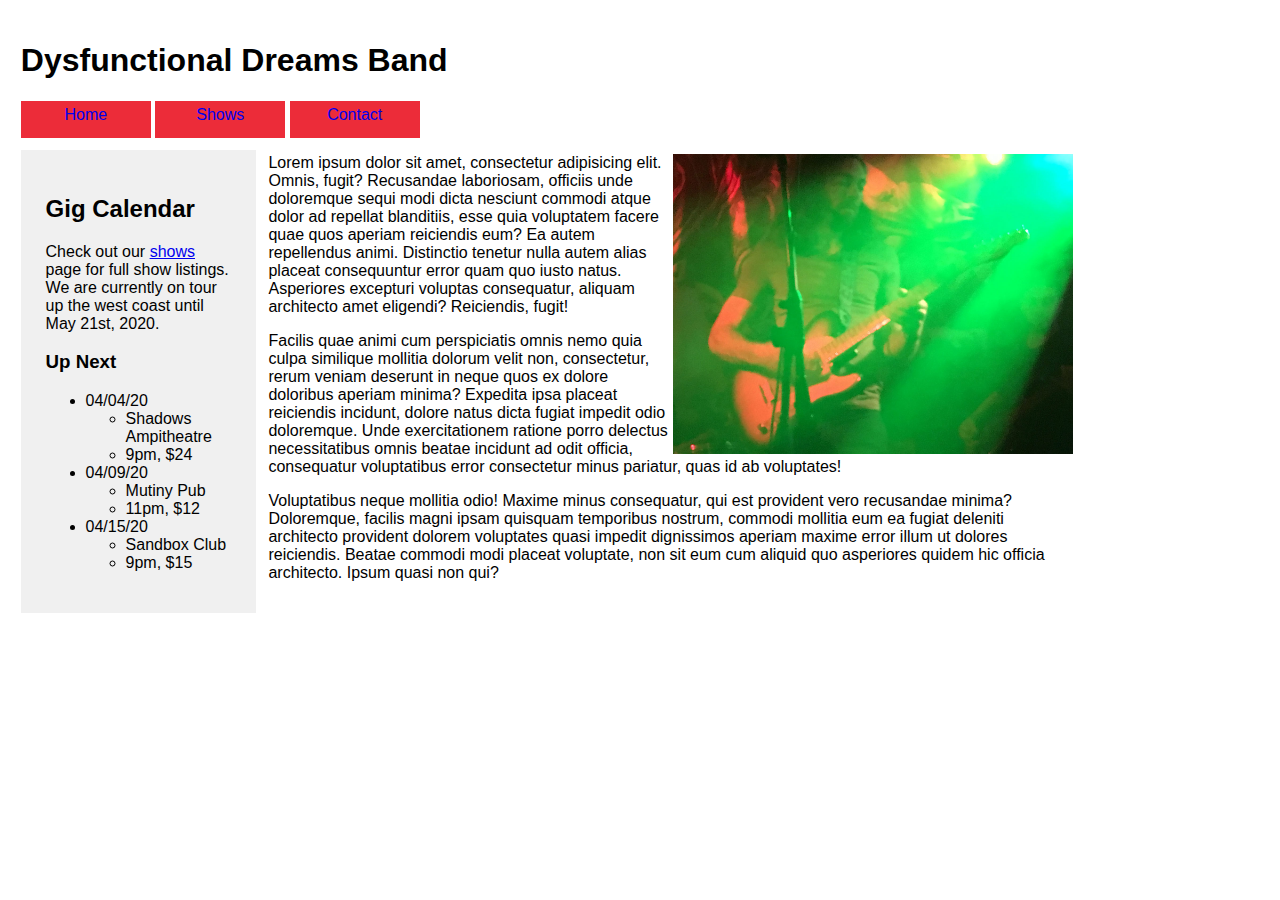
<file: index.html>
<!DOCTYPE html>
<html lang="en">
  <head>
    <meta charset="UTF-8">
    <title>Dysfunctional Dreams Band Official Website</title>
    <link rel="stylesheet" href="css/styles.css">
  </head>
  <body>
    <header>
      <h1>Dysfunctional Dreams Band</h1>
      <nav>
        <a href="index.html">Home</a>
        <a href="shows.html">Shows</a>
        <a href="contact.html">Contact</a>
      </nav>      
    </header>
    <aside>
      <h2>Gig Calendar</h2>
      <p>Check out our <a href="shows.html">shows</a> page for full show listings. We are currently on tour up the west coast until May 21st, 2020.</p>
      <h3>Up Next</h3>
      <ul>
        <li>
          04/04/20
          <ul>
            <li>Shadows Ampitheatre</li>
            <li>9pm, $24</li>
          </ul>
        </li>
        <li>
          04/09/20
          <ul>
            <li>Mutiny Pub</li>
            <li>11pm, $12</li>
          </ul>
        </li>
        <li>
          04/15/20
          <ul>
            <li>Sandbox Club</li>
            <li>9pm, $15</li>
          </ul>
        </li>
      </ul>
    </aside>
    <main>
      <img src="images/IMG_5584.jpg" alt="Eddie, the lead guitarist of Dysfunctional Dreams playing guitar.">
      <p>Lorem ipsum dolor sit amet, consectetur adipisicing elit. Omnis, fugit? Recusandae laboriosam, officiis unde doloremque sequi modi dicta nesciunt commodi atque dolor ad repellat blanditiis, esse quia voluptatem facere quae quos aperiam reiciendis eum? Ea autem repellendus animi. Distinctio tenetur nulla autem alias placeat consequuntur error quam quo iusto natus. Asperiores excepturi voluptas consequatur, aliquam architecto amet eligendi? Reiciendis, fugit!</p>
      <p>Facilis quae animi cum perspiciatis omnis nemo quia culpa similique mollitia dolorum velit non, consectetur, rerum veniam deserunt in neque quos ex dolore doloribus aperiam minima? Expedita ipsa placeat reiciendis incidunt, dolore natus dicta fugiat impedit odio doloremque. Unde exercitationem ratione porro delectus necessitatibus omnis beatae incidunt ad odit officia, consequatur voluptatibus error consectetur minus pariatur, quas id ab voluptates!</p>
      <p>Voluptatibus neque mollitia odio! Maxime minus consequatur, qui est provident vero recusandae minima? Doloremque, facilis magni ipsam quisquam temporibus nostrum, commodi mollitia eum ea fugiat deleniti architecto provident dolorem voluptates quasi impedit dignissimos aperiam maxime error illum ut dolores reiciendis. Beatae commodi modi placeat voluptate, non sit eum cum aliquid quo asperiores quidem hic officia architecto. Ipsum quasi non qui?</p>
    </main>
  </body>
</html>
</file>
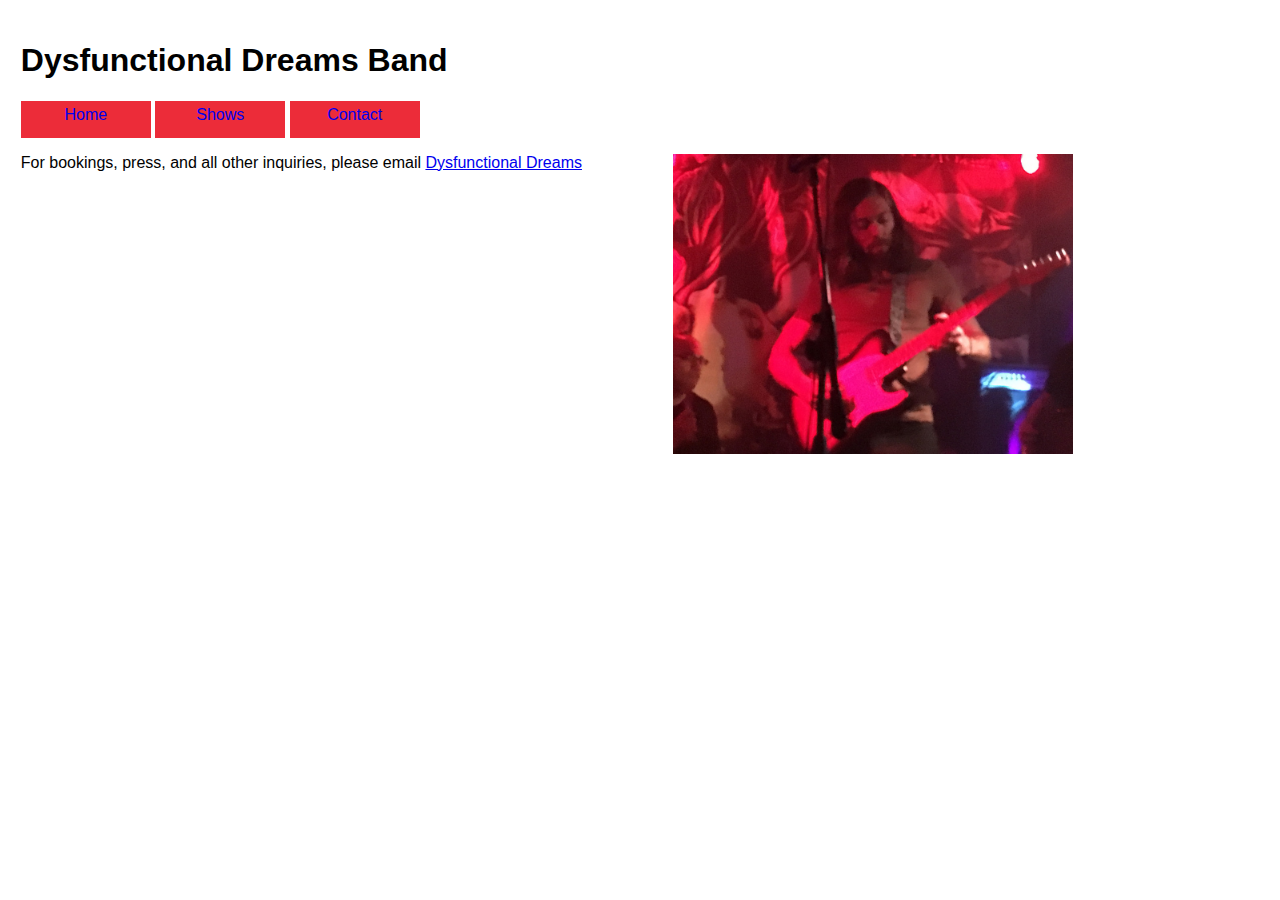
<file: contact.html>
<!DOCTYPE html>
<html lang="en">
  <head>
    <meta charset="UTF-8">
    <title>Dysfunctional Dreams Band Contact Page</title>
    <link rel="stylesheet" href="css/styles.css">
  </head>
  <body>
    <header>
      <h1>Dysfunctional Dreams Band</h1>
      <nav>
        <a href="index.html">Home</a>
        <a href="shows.html">Shows</a>
        <a href="contact.html">Contact</a>
      </nav>      
    </header>
    <main>
      <img src="images/IMG_5580.jpg" alt="Dysfuncional Dreams live show, 2020">
      <p>For bookings, press, and all other inquiries, please email <a href="mailto:mail@dysfunctionaldreams.com">Dysfunctional Dreams</a></p>
    </main>
  </body>
</html>
</file>
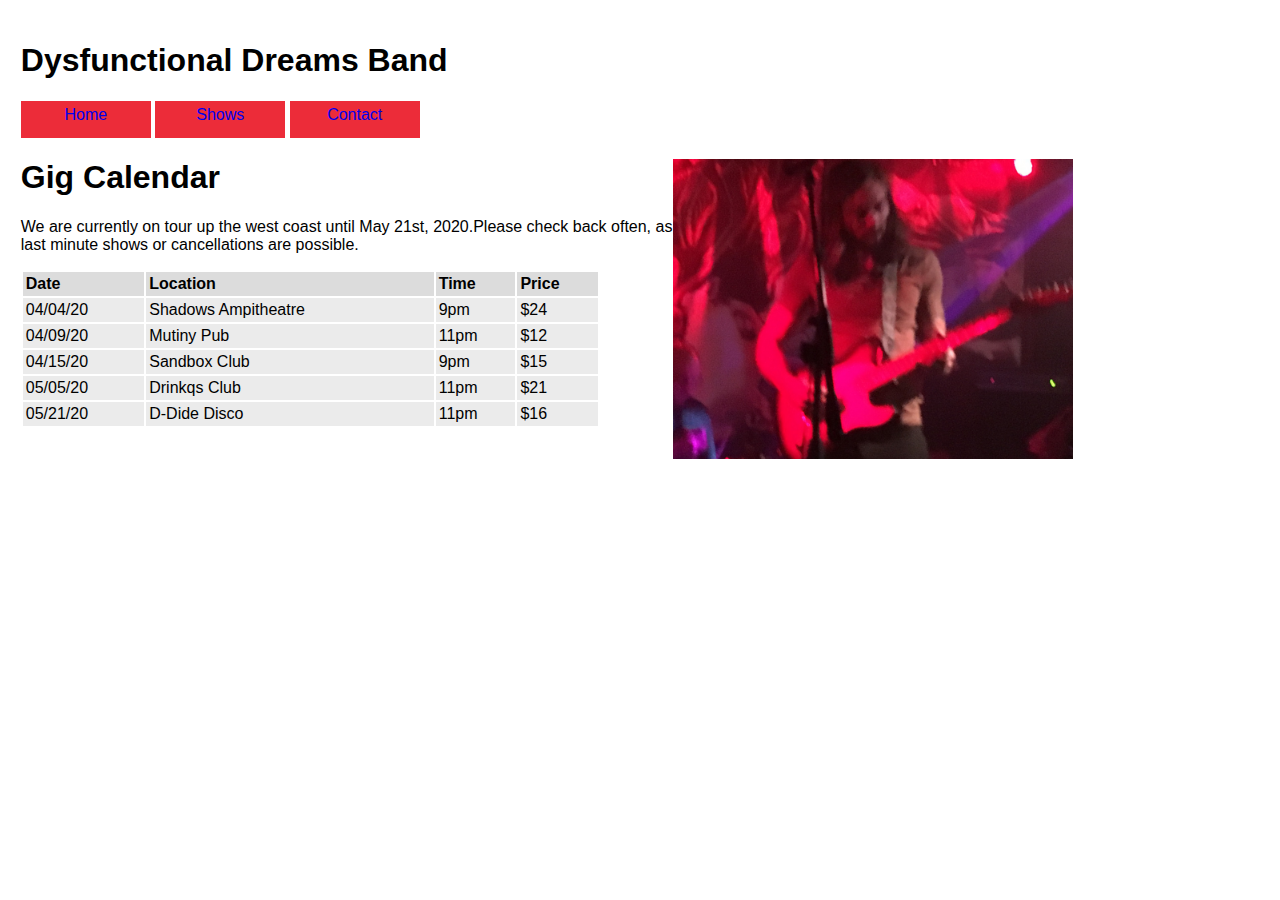
<file: shows.html>
<!DOCTYPE html>
<html lang="en">
  <head>
    <meta charset="UTF-8">
    <title>Dysfunctional Dreams Band Shows Calendar</title>
    <link rel="stylesheet" href="css/styles.css">
  </head>
  <body>
    <header>
      <h1>Dysfunctional Dreams Band</h1>
      <nav>
        <a href="index.html">Home</a>
        <a href="shows.html">Shows</a>
        <a href="contact.html">Contact</a>
      </nav>      
    </header>
    <main>
      <img src="images/IMG_5582.jpg" alt="Dysfuncional Dreams in Los Angeles, 2019">
      <h1>Gig Calendar</h1>
      <p>We are currently on tour up the west coast until May 21st, 2020.Please check back often, as last minute shows or cancellations are possible.</p>
      <table>
        <tr>
          <th>Date</th>
          <th>Location</th>
          <th>Time</th>
          <th>Price</th>
        </tr>
        <tr>
          <td>04/04/20</td>
          <td>Shadows Ampitheatre</td>
          <td>9pm</td>
          <td>$24</td>
        </tr>
        <tr>
          <td>04/09/20</td>
          <td>Mutiny Pub</td>
          <td>11pm</td>
          <td>$12</td>
        </tr>
        <tr>
          <td>04/15/20</td>
          <td>Sandbox Club</td>
          <td>9pm</td>
          <td>$15</td>
        </tr>
        <tr>
          <td>05/05/20</td>
          <td>Drinkqs Club</td>
          <td>11pm</td>
          <td>$21</td>
        </tr>
        <tr>
          <td>05/21/20</td>
          <td>D-Dide Disco</td>
          <td>11pm</td>
          <td>$16</td>
        </tr>

      </table>
    </main>
  </body>
  </html>
</file>
<file: css/styles.css>
body {
  font-family: 'Franklin Gothic Medium', 'Arial Narrow', Arial, sans-serif;
  padding: 1%;
}

img {
  width: 400px;
  float: right;
}

aside {
  float: left;
  width: 15%;
  background-color: rgb(240, 240, 240);
  padding: 2%;
  margin-right: 1%;
  margin-top: 1%;
}

main {
  width: 85%;
}

header {
  margin bottom: 10px;
}

nav a {
  display: inline-block;
  width: 120px;
  height: 27px;
  text-align: center;
  text-decoration: none;
  padding: 5px;
}

nav a:link, nav a:visited {
  background-color: #ec2c39;
}

nav a:hover, nav a:active {
  background-color: #af2029;
}

table {
  width: 55%;
}

tr {
  background-color: rgb(235, 235, 235);
}

th {
  text-align: left;
  font-weight: bold;
  background-color: rgb(220, 220, 220);
}

td, th {
  padding: 3px;
}
</file>
